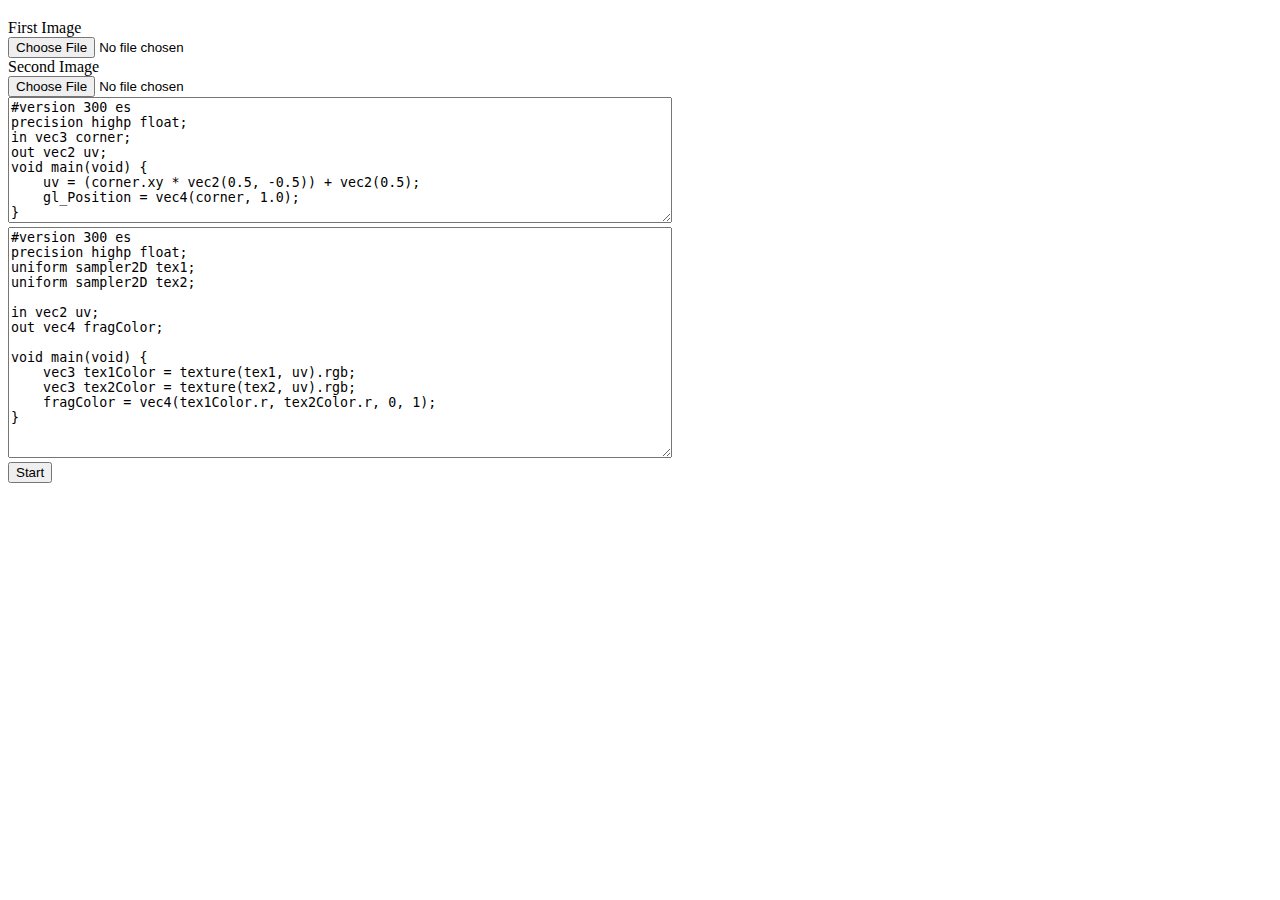
<file: tools/index.html>
<!DOCTYPE html>
<html>

<head>
    <meta charset="UTF-8">
    <title>Fragment Shader Path Tracer</title>
    <link rel="stylesheet" type="text/css" href="./application.css">
</head>

<body>
    <h3 id="banner"></h3>
    <form id="scene-params">
        <label for="first-input">First Image</label><br>
        <input id="first-input" type="file"><br>
        <label for="second-input">Second Image</label><br>
        <input id="second-input" type="file"><br>
        <textarea id="vertex" rows="8" cols="80">
#version 300 es
precision highp float;
in vec3 corner;
out vec2 uv;
void main(void) {
    uv = (corner.xy * vec2(0.5, -0.5)) + vec2(0.5);
    gl_Position = vec4(corner, 1.0);
}
</textarea><br>
        <textarea id="fragment" rows="15" cols="80">
#version 300 es
precision highp float;
uniform sampler2D tex1;
uniform sampler2D tex2;

in vec2 uv;
out vec4 fragColor;

void main(void) {
    vec3 tex1Color = texture(tex1, uv).rgb;
    vec3 tex2Color = texture(tex2, uv).rgb;
    fragColor = vec4(tex1Color.r, tex2Color.r, 0, 1);
}
</textarea><br>
        <input id="start" type="button" value="Start"></button>
    </form>
    <img id="first-image">
    <img id="second-image">
    <canvas id="trace"></canvas>
    <script type="module" src="./image_tool.js"></script>
</body>

</html>
</file>
<file: tools/application.css>
img {
    max-width: 512px;
    max-height: 512px;
}
</file>
